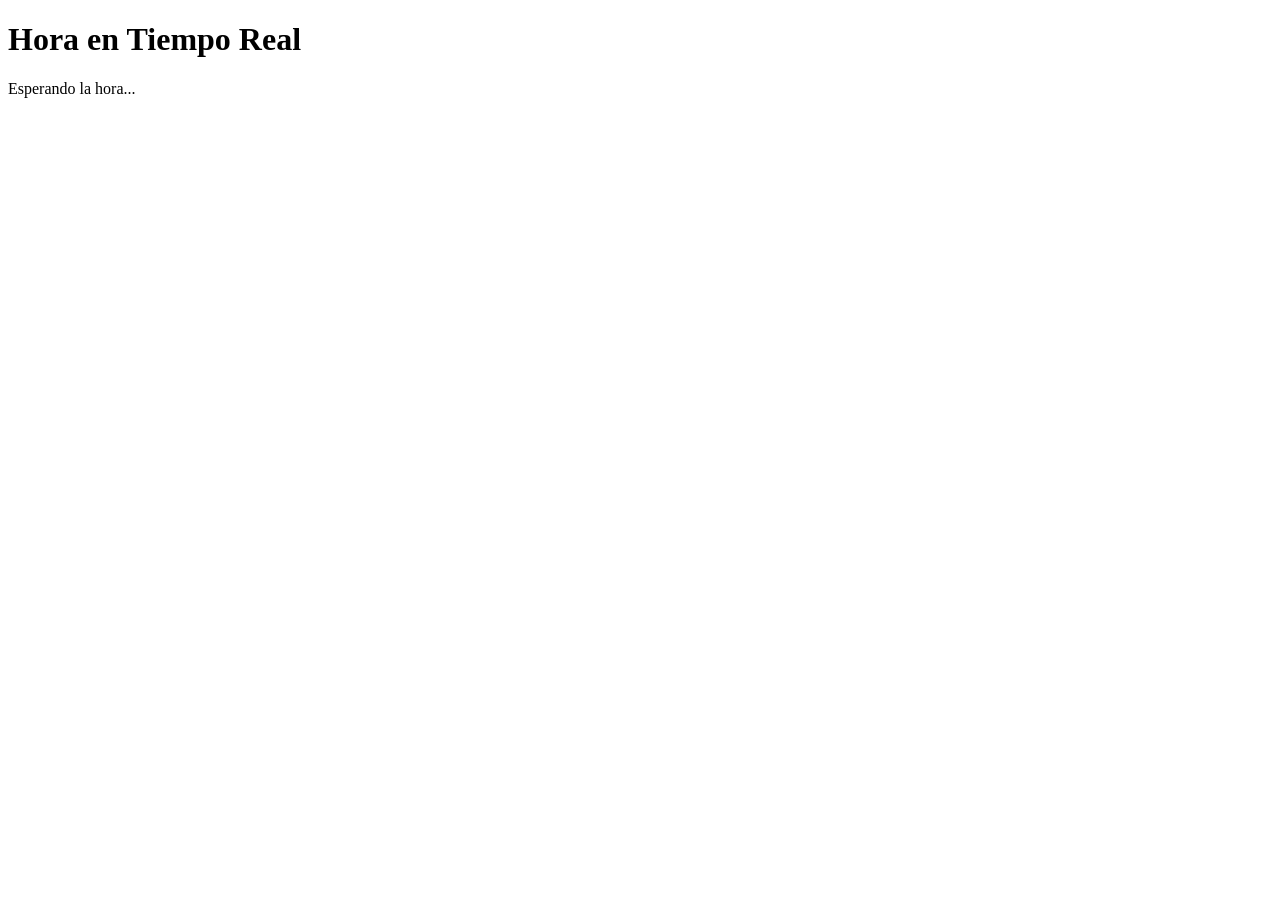
<file: Instance/index.html>
<!DOCTYPE html>
<html lang="es">
<head>
    <meta charset="UTF-8">
    <meta name="viewport" content="width=device-width, initial-scale=1.0">
    <title>Hora en Tiempo Real</title>
</head>
<body>
    <h1>Hora en Tiempo Real</h1>
    <div id="timeDisplay">Esperando la hora...</div>
    
    <script>
        const ws = new WebSocket('ws://localhost:3000');

        ws.onmessage = (event) => {
            const data = JSON.parse(event.data);
            document.getElementById('timeDisplay').textContent = `Hora: ${data.time}`;
        };

        ws.onopen = () => {
            console.log('Conectado al servidor WebSocket');
        };

        ws.onclose = () => {
            console.log('Desconectado del servidor WebSocket');
        };
    </script>
</body>
</html>
</file>
